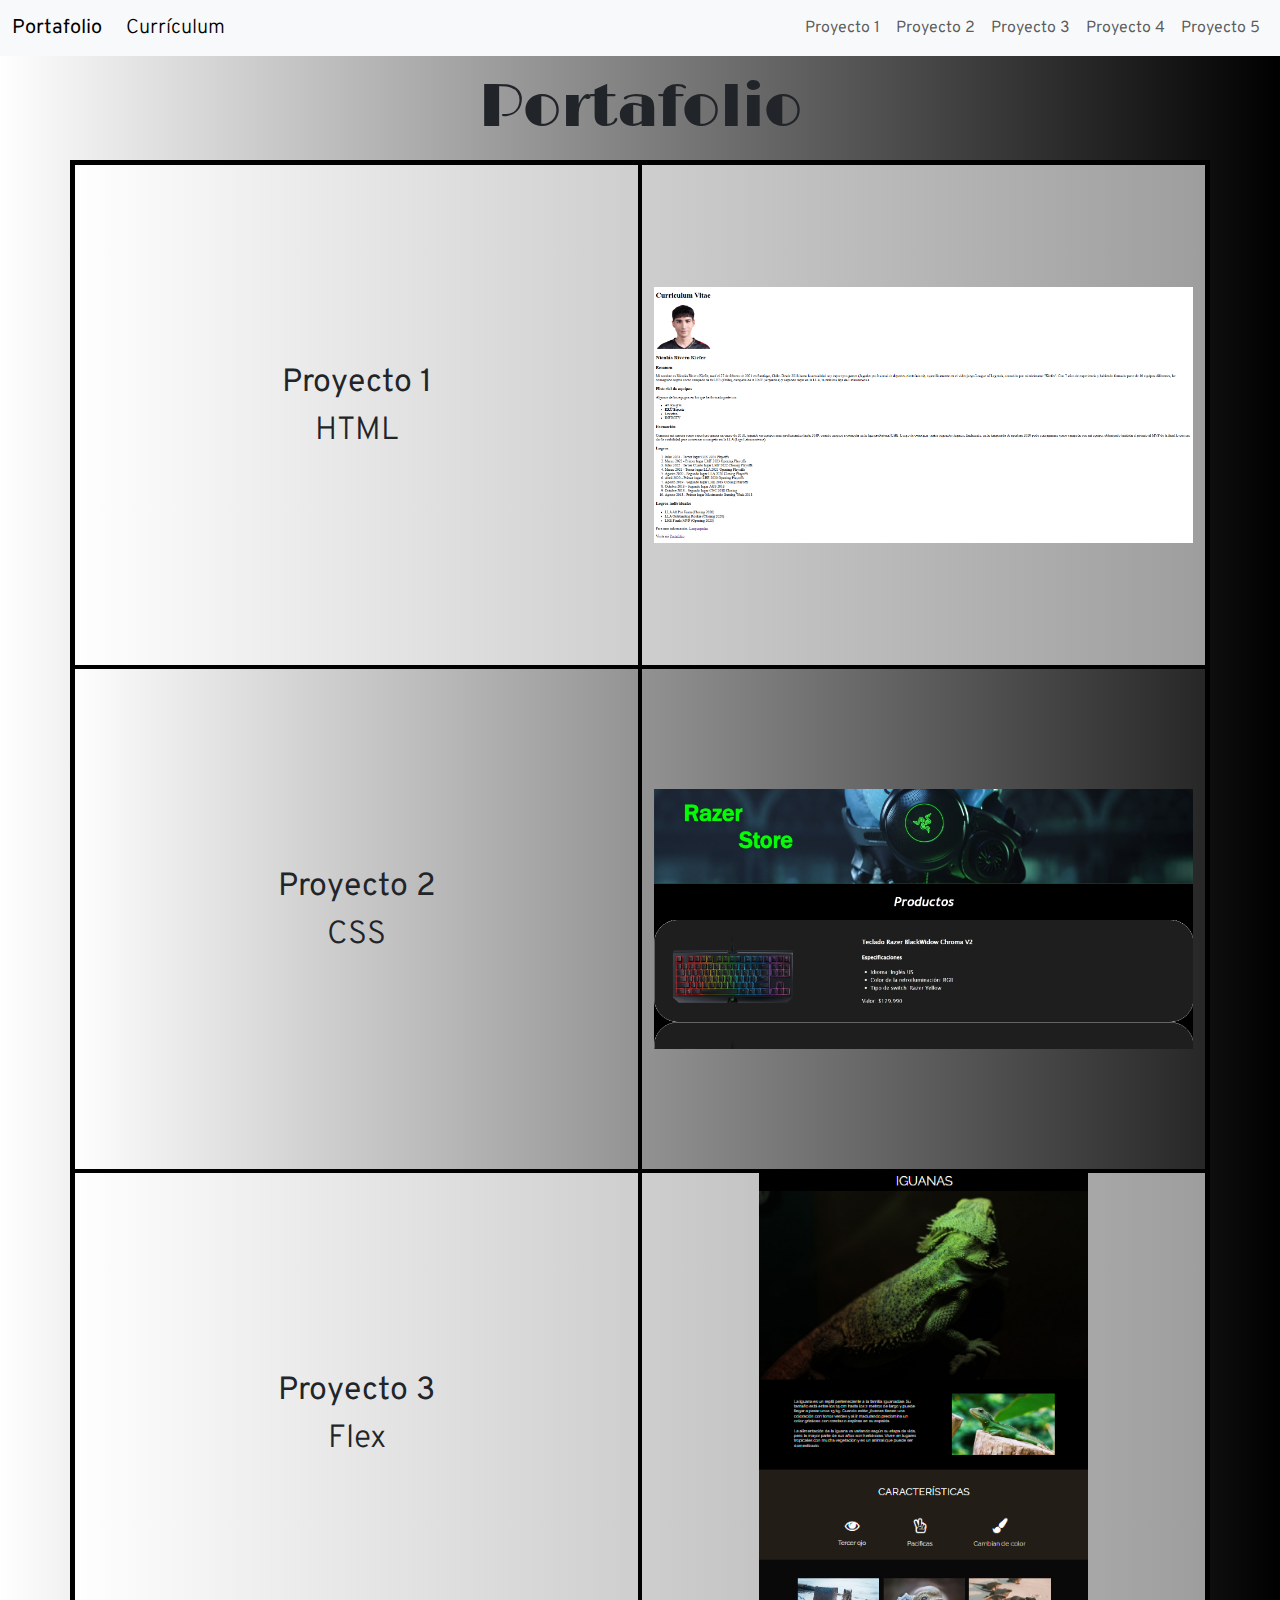
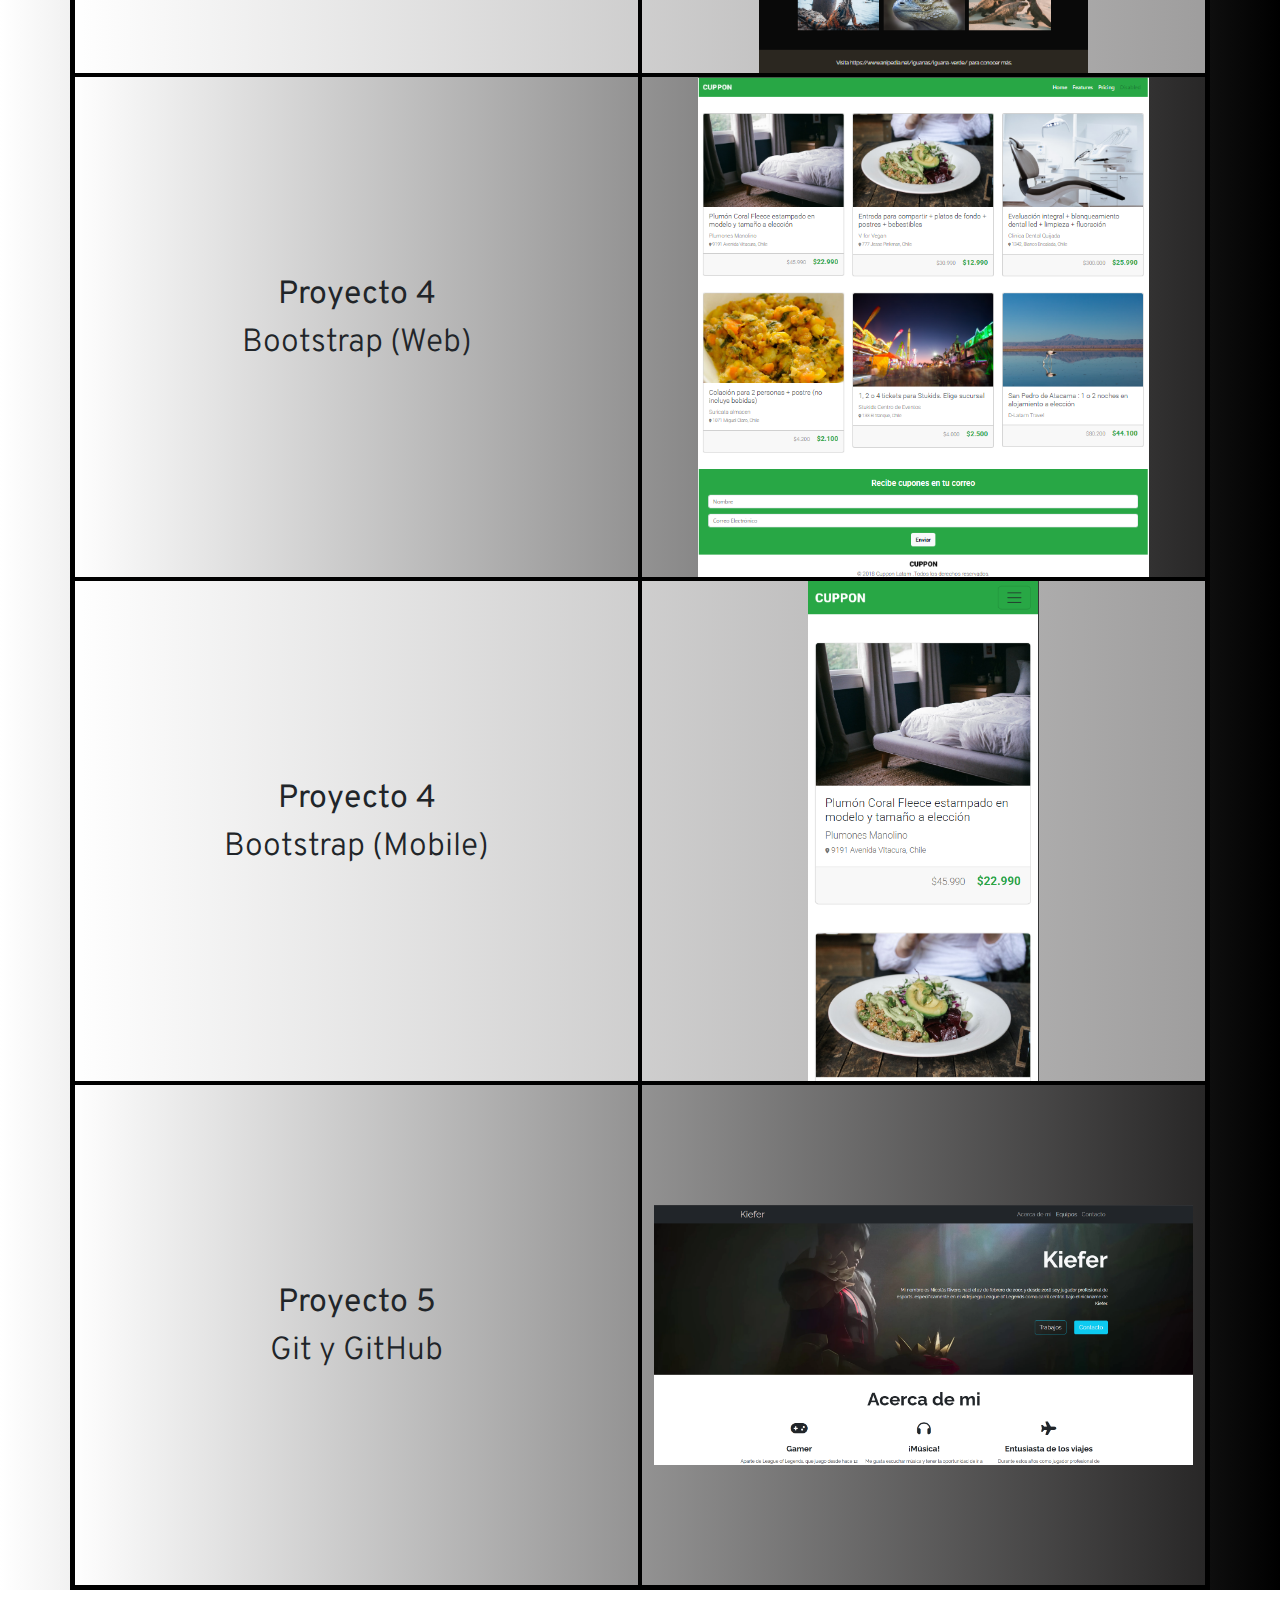
<file: portafolio.html>
<!DOCTYPE html>
<html lang="es">

<head>
    <meta charset="UTF-8">
    <meta name="viewport" content="width=device-width, initial-scale=1.0">
    <title>Portafolio Kiefer</title>
    <!-- CDN bootstrap -->
    <link href="https://cdn.jsdelivr.net/npm/bootstrap@5.3.3/dist/css/bootstrap.min.css" rel="stylesheet"
        integrity="sha384-QWTKZyjpPEjISv5WaRU9OFeRpok6YctnYmDr5pNlyT2bRjXh0JMhjY6hW+ALEwIH" crossorigin="anonymous">
    <!-- FUENTES -->
    <link rel="preconnect" href="https://fonts.googleapis.com">
    <link rel="preconnect" href="https://fonts.gstatic.com" crossorigin>
    <link
        href="https://fonts.googleapis.com/css2?family=Limelight&family=Overpass:ital,wght@0,100..900;1,100..900&display=swap"
        rel="stylesheet">
    <!-- FAVICON -->
    <link rel="shortcut icon" href="assets/favicon/cv.png" type="image/x-icon">
    <!-- CSS -->
    <link rel="stylesheet" href="assets/style/portafolio.css">
</head>

<body>
    <header>
        <div class="container-fluid m-0 p-0">
            <!-- NAVBAR -->
            <nav class="navbar navbar-expand-lg bg-body-tertiary">
                <div class="container-fluid">
                    <div class="d-flex">
                        <a class="navbar-brand" href="portafolio.html">Portafolio</a>
                        <a class="navbar-brand fw-light ms-2" href="index.html">Currículum</a>
                    </div>
                    <button class="navbar-toggler" type="button" data-bs-toggle="collapse" data-bs-target="#navbarNav"
                        aria-controls="navbarNav" aria-expanded="false" aria-label="Toggle navigation">
                        <span class="navbar-toggler-icon"></span>
                    </button>
                    <div class="collapse navbar-collapse" id="navbarNav">
                        <ul class="navbar-nav ms-auto">
                            <li class="nav-item">
                                <a class="nav-link" aria-current="page" href="#proyecto1">Proyecto 1</a>
                            </li>
                            <li class="nav-item">
                                <a class="nav-link" href="#proyecto2">Proyecto 2</a>
                            </li>
                            <li class="nav-item">
                                <a class="nav-link" href="#proyecto3">Proyecto 3</a>
                            </li>
                            <li class="nav-item">
                                <a class="nav-link" href="#proyecto4">Proyecto 4</a>
                            </li>
                            <li class="nav-item">
                                <a class="nav-link" href="#proyecto5">Proyecto 5</a>
                            </li>
                        </ul>
                    </div>
                </div>
            </nav>
            <!-- TITULO -->
            <div class="row p-0 m-0">
                <h1 class="text-center p-0 m-0 py-3">Portafolio</h1>

            </div>
    </header>

    <main>
        <div class="container">
            <!-- proyecto 1 -->
            <div class="row filasportafolio1" id="proyecto1">
                <div class="col d-flex justify-content-center align-items-center bordeprimeroizq">
                    <p class="text-center">Proyecto 1 <br> <span class="fw-light">HTML
                    </span></p>
                </div>
                <div class="col d-flex justify-content-center align-items-center bordeprimeroder">
                    <img src="assets/img/ss_html.png" alt="Imágen trabajo de CV con HTML">
                </div>
            </div>
            <!-- proyecto 2  -->
            <div class="row filasportafolio2" id="proyecto2">
                <div class="col d-flex justify-content-center align-items-center bordeizquierda">
                    <p class="text-center">Proyecto 2 <br> <span class="fw-light">CSS
                    </span></p>
                </div>
                <div class="col d-flex justify-content-center align-items-center bordederecha">
                    <img src="assets/img/ss_css.jpg" alt="Imágen trabajo de LandingPage con CSS">
                </div>
            </div>
            <!-- proyecto 3  -->
            <div class="row filasportafolio1" id="proyecto3">
                <div class="col d-flex justify-content-center align-items-center bordeizquierda">
                    <p class="text-center">Proyecto 3 <br> <span class="fw-light">Flex
                    </span></p>
                </div>
                <div class="col d-flex justify-content-center align-items-center bordederecha">
                    <img src="assets/img/ss_flex.png" alt="Imágen trabajo de IguanaPage con flex">
                </div>
            </div>
            <!-- proyecto 4  -->
            <div class="row filasportafolio2" id="proyecto4">
                <div class="col d-flex justify-content-center align-items-center bordeizquierda">
                    <p class="text-center">Proyecto 4 <br> <span class="fw-light">Bootstrap (Web)
                    </span></p>
                </div>
                <div class="col d-flex justify-content-center align-items-center bordederecha">
                    <img src="assets/img/ss_bootstrapweb.png" alt="Imágen trabajo de CupponPage web responsive">
                </div>
            </div>
            <!-- proyecto 4  -->
            <div class="row filasportafolio1">
                <div class="col d-flex justify-content-center align-items-center bordeizquierda">
                    <p class="text-center">Proyecto 4 <br> <span class="fw-light">Bootstrap (Mobile)
                    </span></p>
                    </div>
                <div class="col d-flex justify-content-center align-items-center bordederecha">
                    <img src="assets/img/ss_bootstrapmobile.png" alt="Imágen trabajo de CupponPage mobile responsive">
                </div>
            </div>
            <!-- proyecto 5  -->
            <div class="row filasportafolio2" id="proyecto5">
                <div class="col d-flex justify-content-center align-items-center bordeultimoizq">
                    <p class="text-center">Proyecto 5 <br> <span class="fw-light">Git y GitHub
                    </span></p>
                </div>
                <div class="col d-flex justify-content-center align-items-center bordeultimoder">
                    <img src="assets/img/ss_git.png" alt="Imágen trabajo de página descriptiva mediante un fork">
                </div>
            </div>
            
    </main>
    <!-- footer -->
    <footer class="container-fluid">
        <div class="row piedepagina">
            <p class="d-flex justify-content-center m-0 py-2">© Portafolio Kiefer 2025.</p>
        </div>
    </footer>
    <!-- CDN bootstrap -->
    <script src="https://cdn.jsdelivr.net/npm/bootstrap@5.3.3/dist/js/bootstrap.bundle.min.js"></script>
</body>

</html>
</file>
<file: assets/style/portafolio.css>
* {
    margin: 0;
    padding: 0;
}

body {
    background: linear-gradient(to right, white, black);
    font-family: "Overpass", serif;
}

h1 {
    font-size: 60px;
    font-family: "Limelight", serif;
}

p {
    font-size: 32px;
}

img {
    height: 500px;
    width: 100%;
    object-fit: contain;
}

.filasportafolio1 {
    background: linear-gradient(to right, #ffffff, #9e9d9d);
}

.filasportafolio2 {
    background: linear-gradient(to right, #ffffff, #272626);
}

.bordeizquierda {
    border-top: 2.5px solid black;
    border-bottom: 2.5px solid black;
    border-left: 5px solid black;
    border-right: 2.5px solid black;
}

.bordederecha {
    border-top: 2.5px solid black;
    border-bottom: 2.5px solid black;
    border-left: 2.5px solid black;
    border-right: 5px solid black;
}

.bordeprimeroizq {
    border-top: 5px solid black;
    border-bottom: 2.5px solid black;
    border-left: 5px solid black;
    border-right: 2.5px solid black;
}

.bordeprimeroder {
    border-top: 5px solid black;
    border-bottom: 2.5px solid black;
    border-left: 2.5px solid black;
    border-right: 5px solid black;
}


.bordeultimoizq {
    border-top: 2.5px solid black;
    border-bottom: 5px solid black;
    border-left: 5px solid black;
    border-right: 2.5px solid black;
}

.bordeultimoder {
    border-top: 2.5px solid black;
    border-bottom: 5px solid black;
    border-left: 2.5px solid black;
    border-right: 5px solid black;
}

.piedepagina {
    background-color: white;
    font-family: "Overpass", serif;
}

.piedepagina p{
    font-size: 16px;
}
</file>
